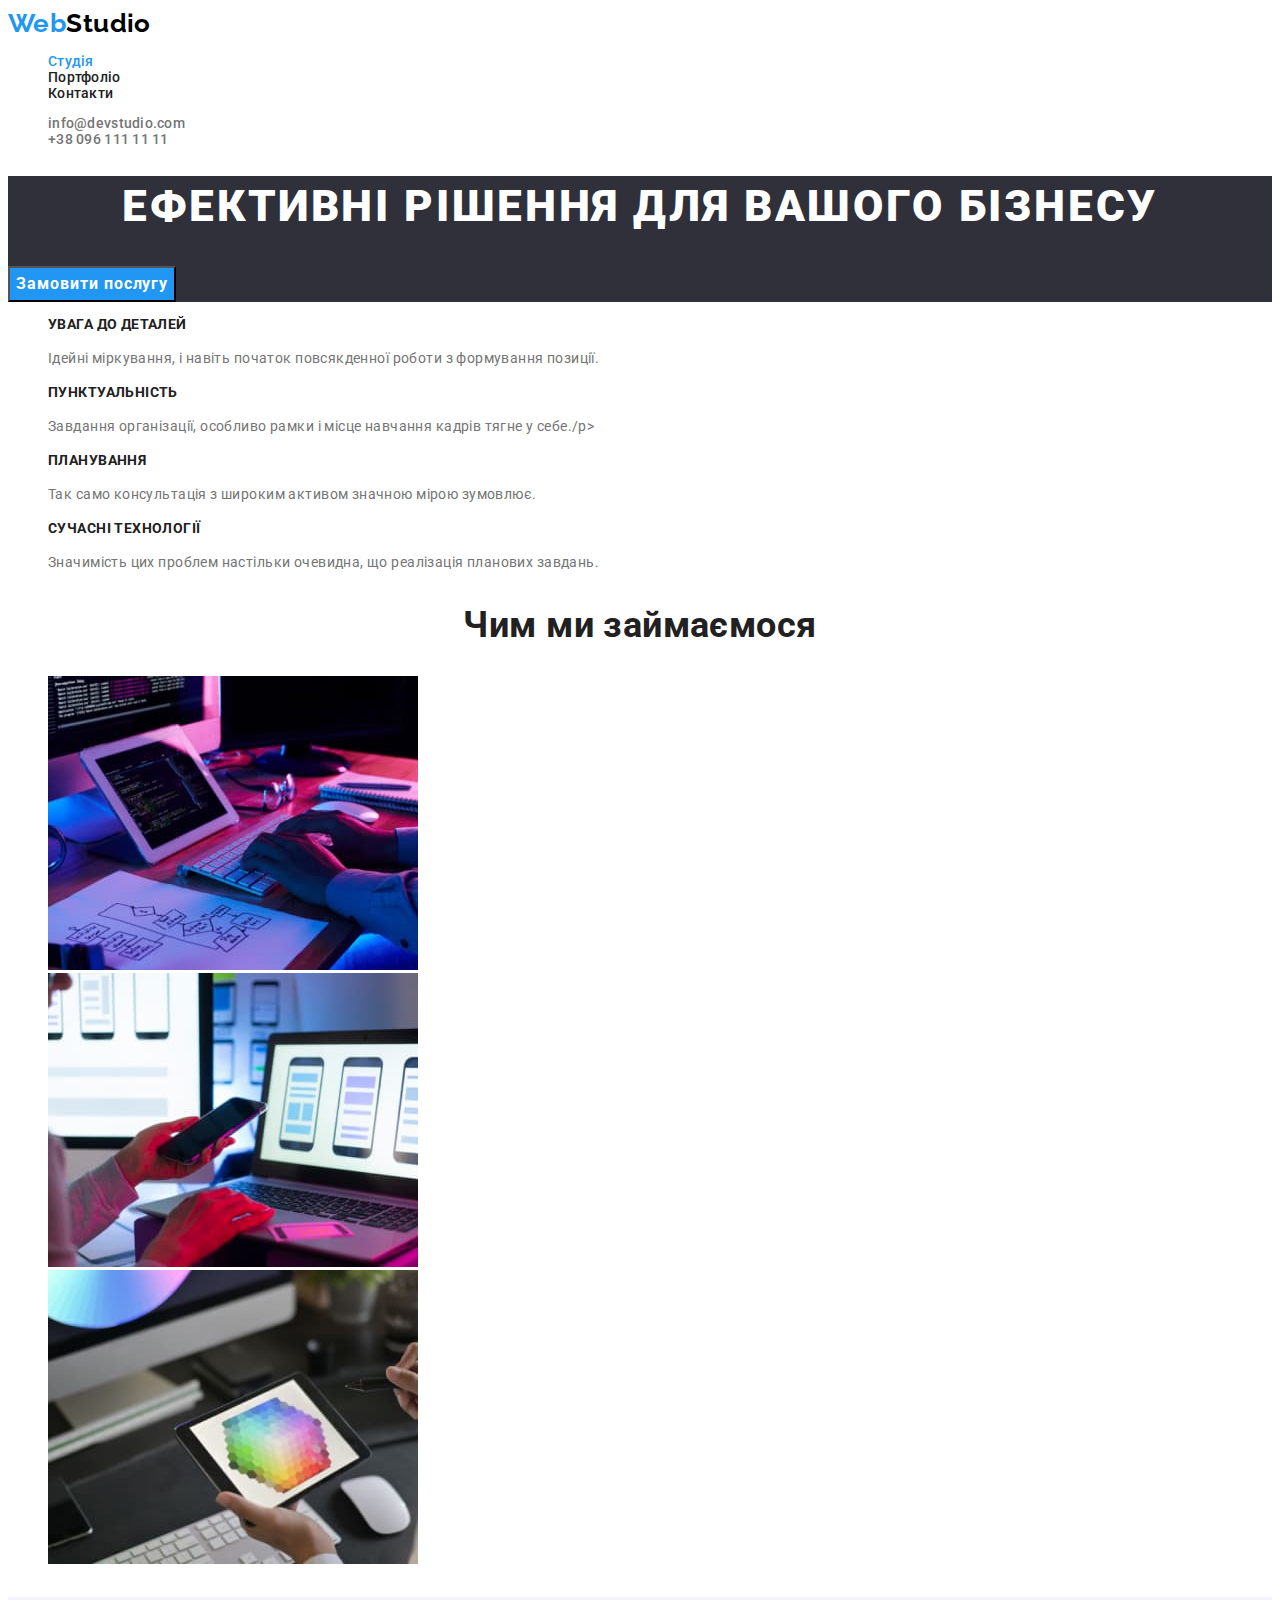
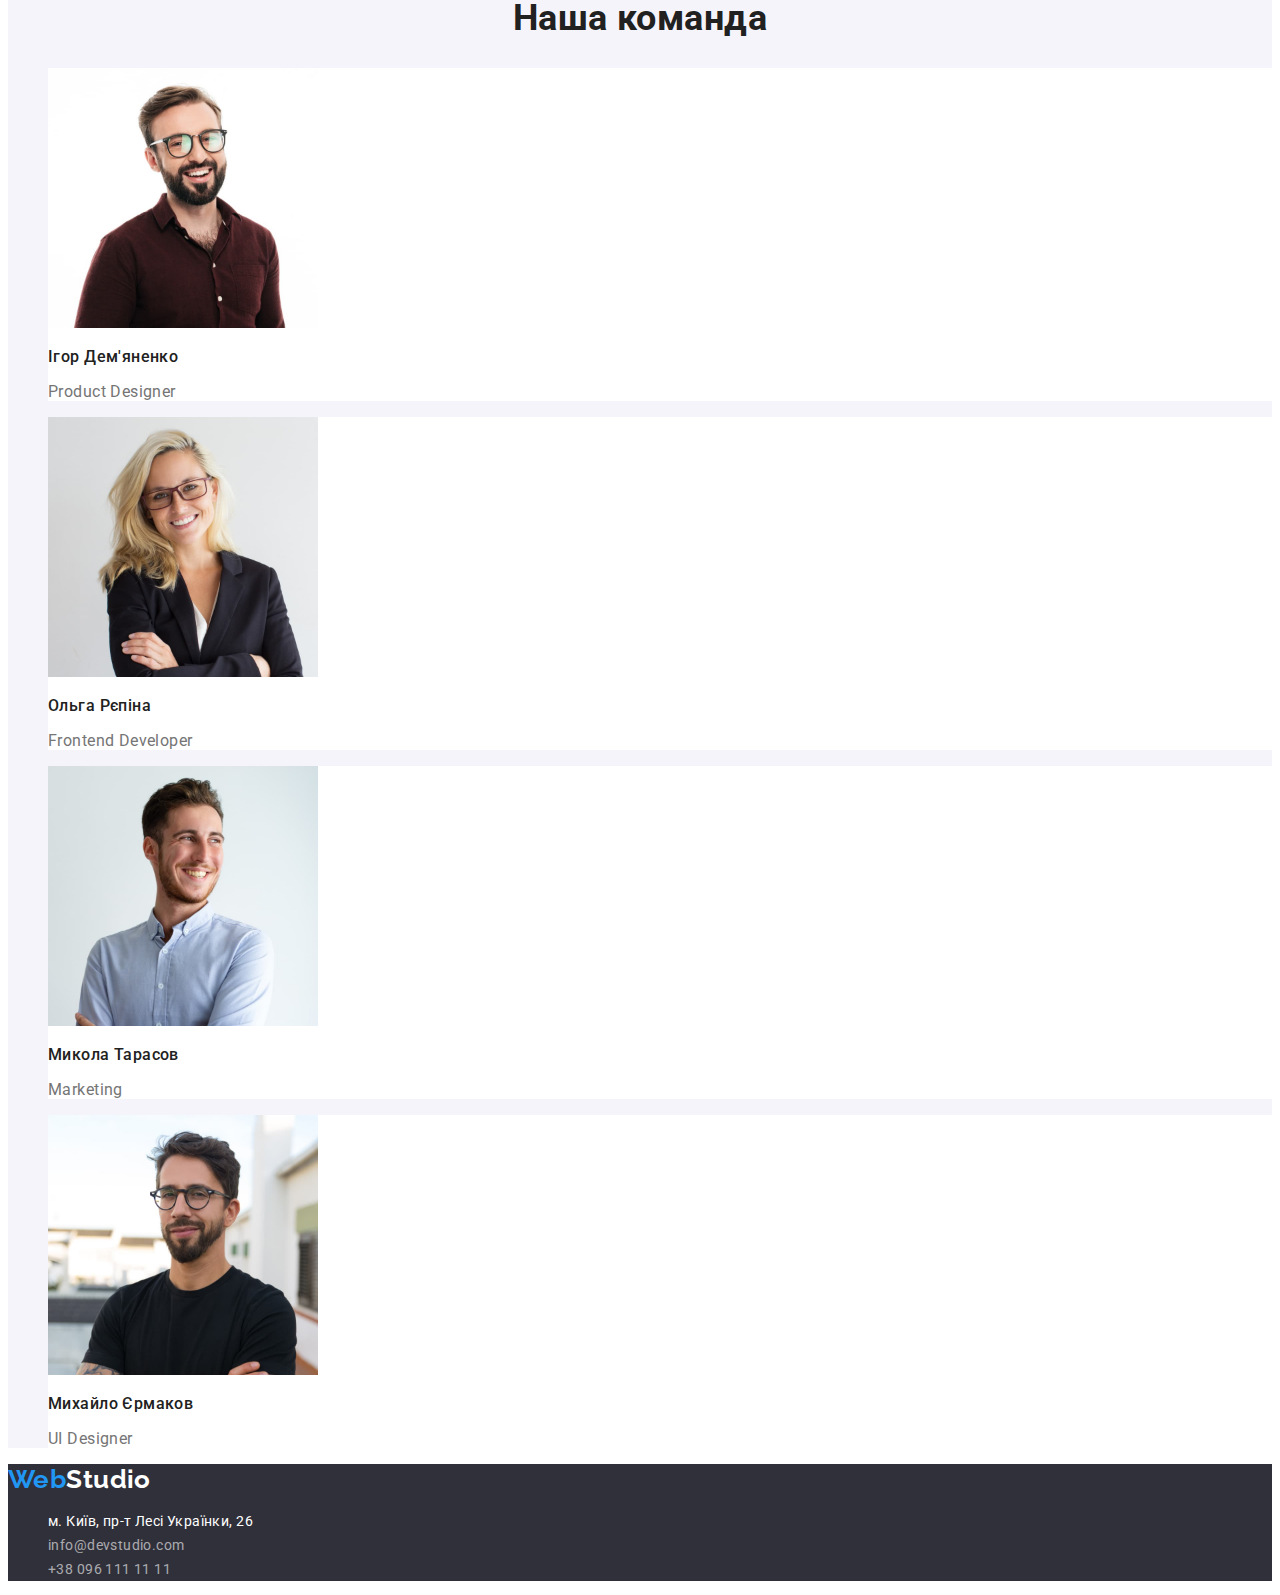
<file: index.html>
<!DOCTYPE html>
<html lang="uk">
  <head>
    <meta charset="UTF-8" />
    <meta http-equiv="X-UA-Compatible" content="IE=edge" />
    <meta name="viewport" content="width=device-width, initial-scale=1.0" />
    <title>Головна</title>
    <link rel="preconnect" href="https://fonts.googleapis.com" />
    <link rel="preconnect" href="https://fonts.gstatic.com" crossorigin />
    <link
      href="https://fonts.googleapis.com/css2?family=Raleway:wght@700&family=Roboto:wght@400;500;700;900&display=swap"
      rel="stylesheet"
    />
    <link rel="stylesheet" href="./css/styles.css" />
  </head>
  <body>
    <!-- Шапка -->
    <header class="header">
      <nav class="header-nav">
        <a href="./index.html" class="logo link">Web<span class="header-logo-second">Studio</span></a>
        <ul class="nav-list list">
          <li><a href="" class="header-link nav current link">Студія</a></li>
          <li><a href="./portfolio.html" class="header-link nav link">Портфоліо</a></li>
          <li><a href="" class="header-link nav link">Контакти</a></li>
        </ul>
      </nav>
      <ul class="contacts-list list">
        <li><a href="mailto:info@devstudio.com" class="header-link contact link">info@devstudio.com</a></li>
        <li><a href="tel:+380961111111" class="header-link contact link">+38 096 111 11 11</a></li>
      </ul>
    </header>
    <main>
      <!-- Герой -->
      <section class="hero">
        <h1 class="hero-title">Ефективні рішення для вашого бізнесу</h1>
        <button type="button" class="button">Замовити послугу</button>
      </section>
      <!-- Особливості -->
      <section class="qualities">
        <h2 class="visually-hidden">Особливості</h2>
        <ul class="qualities-list list">
          <li>
            <h3 class="qualities-title">УВАГА ДО ДЕТАЛЕЙ</h3>
            <p class="qualities-text">Ідейні міркування, і навіть початок повсякденної роботи з формування позиції.</p>
          </li>
          <li>
            <h3 class="qualities-title">ПУНКТУАЛЬНІСТЬ</h3>
            <p class="qualities-text">Завдання організації, особливо рамки і місце навчання кадрів тягне у себе./p></p>
          </li>

          <li>
            <h3 class="qualities-title">ПЛАНУВАННЯ</h3>
            <p class="qualities-text">Так само консультація з широким активом значною мірою зумовлює.</p>
          </li>
          <li>
            <h3 class="qualities-title">СУЧАСНІ ТЕХНОЛОГІЇ</h3>
            <p class="qualities-text">Значимість цих проблем настільки очевидна, що реалізація планових завдань.</p>
          </li>
        </ul>
      </section>
      <!-- Чим ми займаємося -->
      <section class="about-us">
        <h2 class="section-title">Чим ми займаємося</h2>
        <ul class="list">
          <li>
            <img
              src="./images/work-with-laptop.jpg"
              alt="work with laptop"
              width="370"
              height="294"
            />
          </li>
          <li>
            <img
              src="./images/work-with-phone.jpg"
              alt="work with phone"
              width="370"
              height="294"
            />
          </li>
          <li>
            <img
              src="./images/work-with-tablet.jpg"
              alt="work with tablet"
              width="370"
              height="294"
            />
          </li>
        </ul>
      </section>
      <!-- Наша команда -->
      <section class="team">
        <h2 class="section-title">Наша команда</h2>
        <ul class="team-list list">
          <li class="team-item">
            <img src="./images/igor.jpg" alt="Ігор Дем'яненко" width="270" height="260" />
            <h3 class="team-title">Ігор Дем'яненко</h3>
            <p class="team-text">Product Designer</p>
          </li>
          <li class="team-item">
            <img src="./images/olga.jpg" alt="Ольга Рєпіна" width="270" height="260" />
            <h3 class="team-title">Ольга Рєпіна</h3>
            <p class="team-text">Frontend Developer</p>
          </li>
          <li class="team-item">
            <img src="./images/mikola.jpg" alt="Микола Тарасов" width="270" height="260" />
            <h3 class="team-title">Микола Тарасов</h3>
            <p class="team-text">Marketing</p>
          </li>
          <li class="team-item">
            <img src="./images/mihaylo.jpg" alt="Михайло Єрмаков" width="270" height="260" />
            <h3 class="team-title">Михайло Єрмаков</h3>
            <p class="team-text">UI Designer</p>
          </li>
        </ul>
      </section>
    </main>
    <!-- Підвал -->
    <footer class="footer">
      <a href="./index.html" class="logo link">Web<span class="footer-logo-second">Studio</span></a>
      <address>
        <ul class="list">
          <li>
            <a
              href="https://goo.gl/maps/5q8pYB3vYGdETD7o6"
              target="_blank"
              rel="noopener noreferrer nofollow"
               class="footer-link address link">м. Київ, пр-т Лесі Українки, 26</a
            >
          </li>
          <li><a href="mailto:info@devstudio.com" class="footer-link link">info@devstudio.com</a></li>
          <li><a href="tel:+380961111111" class="footer-link link">+38 096 111 11 11</a></li>
        </ul>
      </address>
    </footer>
  </body>
</html>
</file>
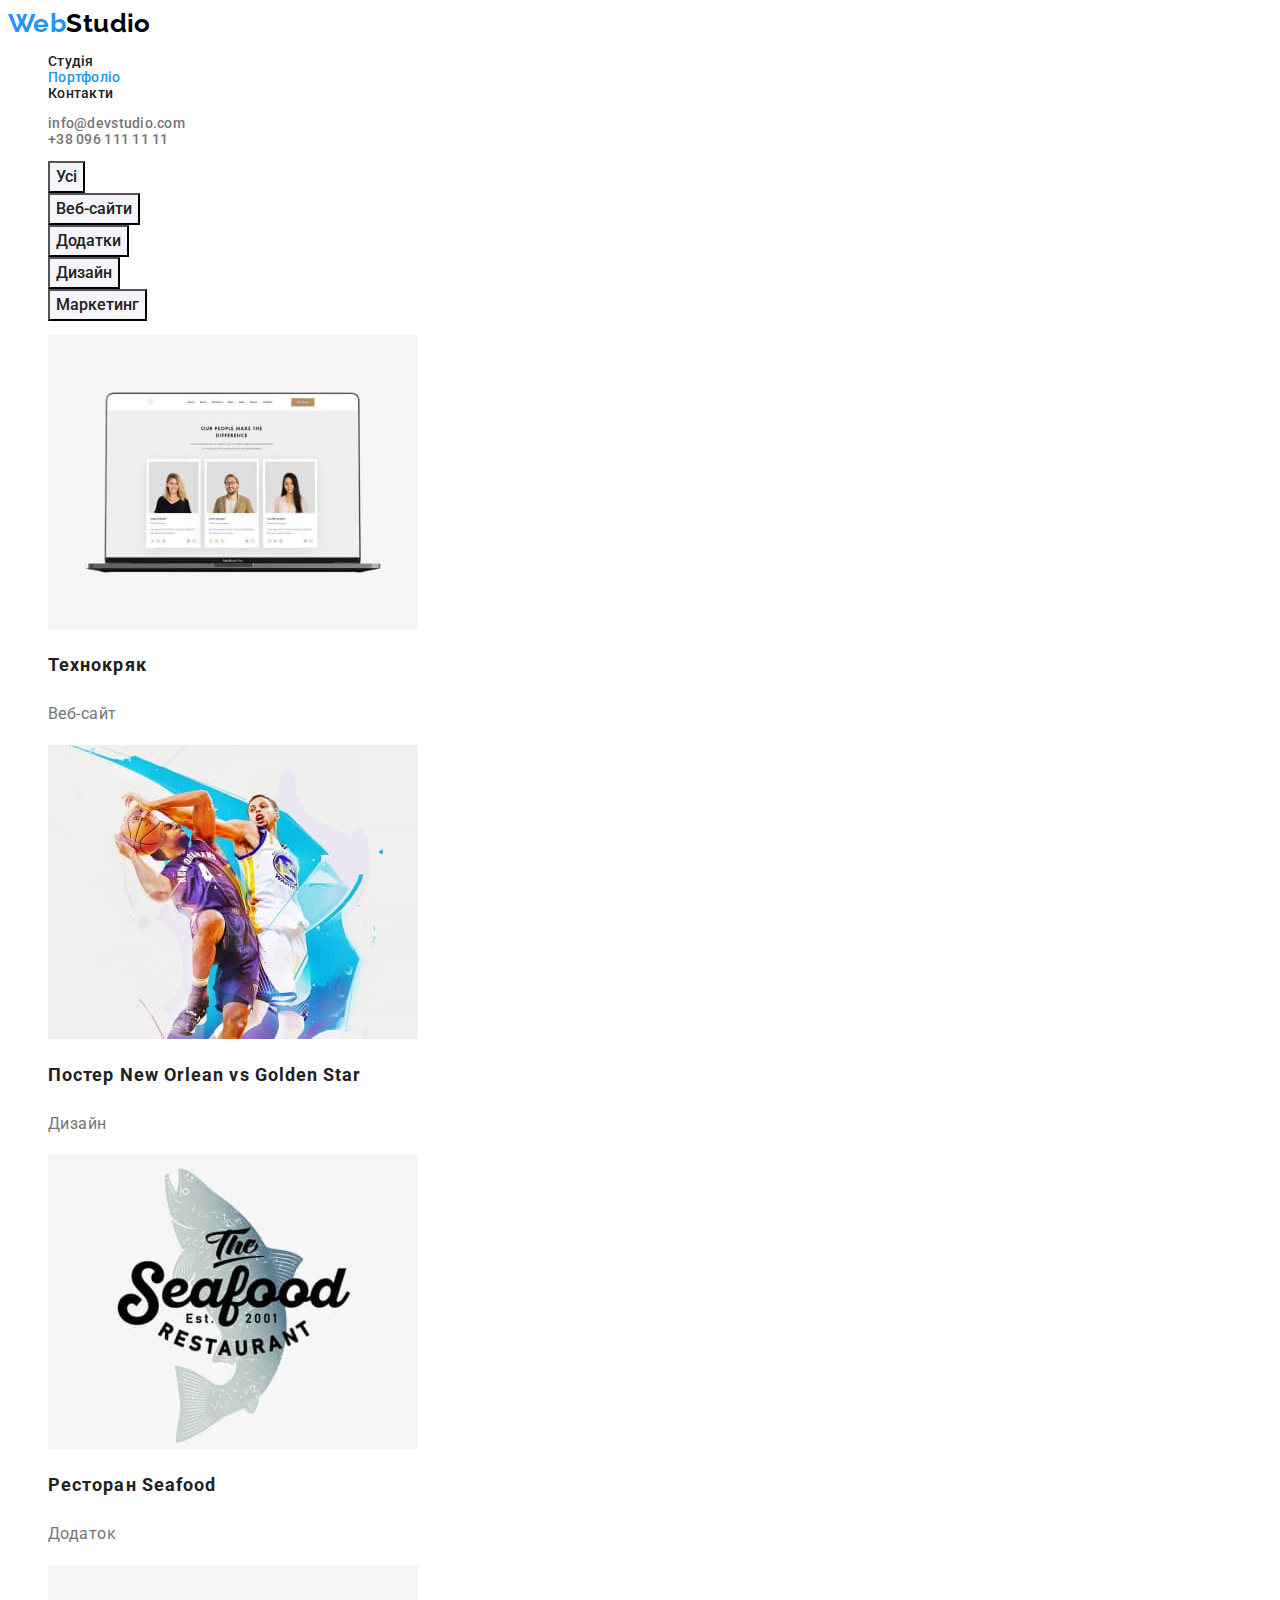
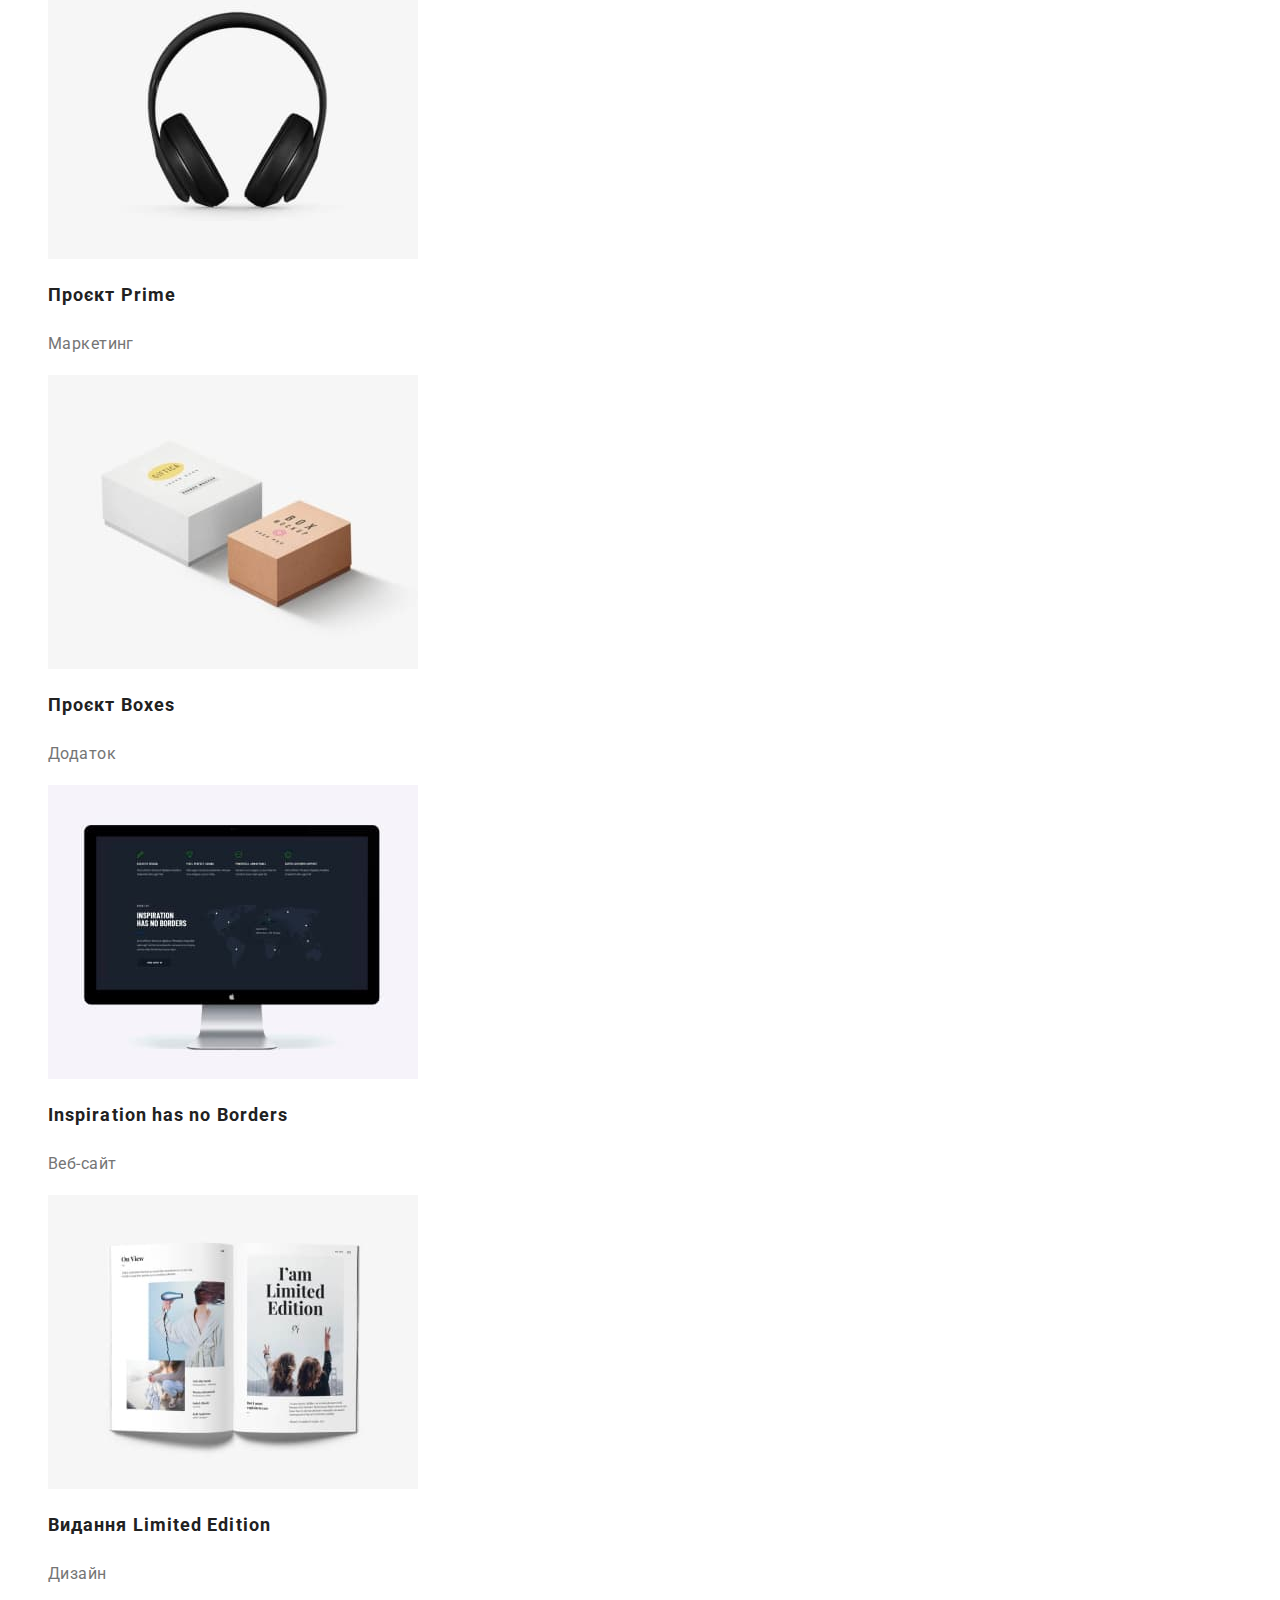
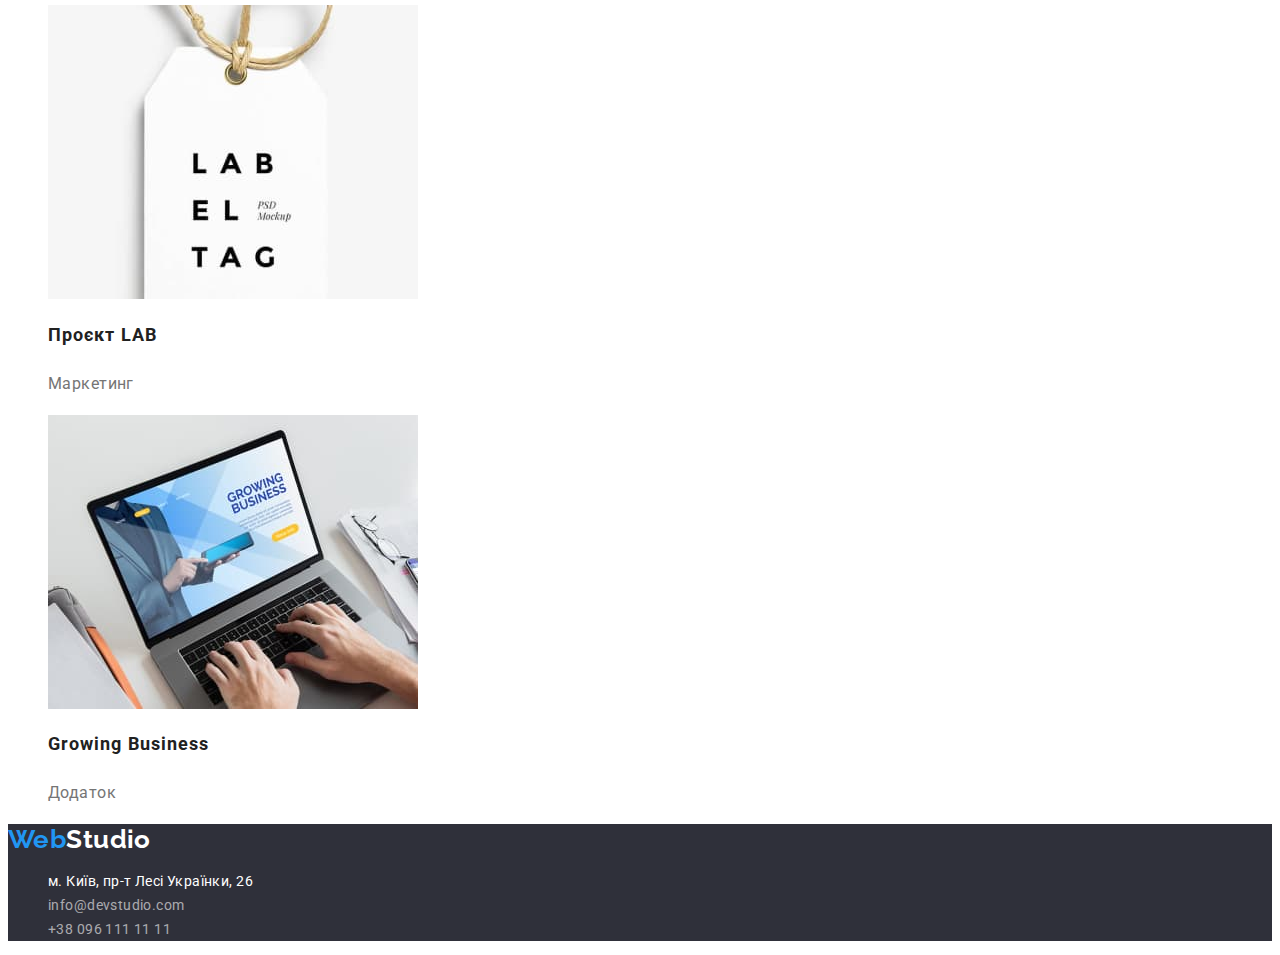
<file: portfolio.html>
<!DOCTYPE html>
<html lang="uk">
<head>
    <meta charset="UTF-8">
    <meta http-equiv="X-UA-Compatible" content="IE=edge">
    <meta name="viewport" content="width=device-width, initial-scale=1.0">
    <title>Портфоліо</title>
    <link rel="preconnect" href="https://fonts.googleapis.com" />
    <link rel="preconnect" href="https://fonts.gstatic.com" crossorigin />
    <link
      href="https://fonts.googleapis.com/css2?family=Raleway:wght@700&family=Roboto:wght@400;500;700;900&display=swap"
      rel="stylesheet"
    />
    <link rel="stylesheet" href="./css/styles.css" />
<body>
  <!-- Шапка -->
<header class="header">
  <nav class="header-nav">
    <a href="./index.html" class="logo link">Web<span class="header-logo-second">Studio</span></a>
    <ul class="nav-list list">
      <li><a href="./index.html" class="header-link nav link">Студія</a></li>
      <li><a href="" class="header-link nav current link">Портфоліо</a></li>
      <li><a href="" class="header-link nav link">Контакти</a></li>
    </ul>
  </nav>
  <ul class="contacts-list list">
    <li><a href="mailto:info@devstudio.com" class="header-link contact link">info@devstudio.com</a></li>
    <li><a href="tel:+380961111111" class="header-link contact link">+38 096 111 11 11</a></li>
  </ul>
</header>
  <main>
    <!-- Портфолio -->
   <section>
    <h1 class="visually-hidden">Портфоліо</h1>
    <ul class="filters-list list">
        <li><button type="button" class="filter">Усі</button></li>
        <li><button type="button" class="filter">Веб-сайти</button></li>
        <li><button type="button" class="filter">Додатки</button></li>
        <li><button type="button" class="filter">Дизайн</button></li>
        <li><button type="button" class="filter">Маркетинг</button></li>
    </ul>
    <ul class="portfolio-list list">
        <li class="portfolio-item">
            <a href="" class="portfolio-link link">
            <img src="./images/tehnokryak.jpg" alt="Веб-сайт Технокряк" width="370" height="294">
            <h2 class="portfolio-title">Технокряк</h2>
            <p class="portfolio-text">Веб-сайт</p>
            </a>
        </li>
        <li class="portfolio-item">
            <a href="" class="portfolio-link link">
            <img src="./images/poster-new-orlean.jpg" alt="Дизайн постеру New Orlean vs Golden Star" width="370" height="294">
            <h2 class="portfolio-title">Постер New Orlean vs Golden Star</h2>
            <p class="portfolio-text">Дизайн</p>
            </a>
        </li>
        <li class="portfolio-item">
            <a href="" class="portfolio-link link">
            <img src="./images/restaurant-seafood.jpg" alt="Додаток ресторану Seafood" width="370" height="294">
            <h2 class="portfolio-title">Ресторан Seafood</h2>
            <p class="portfolio-text">Додаток</p>
            </a>
        </li>
        <li class="portfolio-item">
            <a href="" class="portfolio-link link">
            <img src="./images/project-prime.jpg" alt="Проєкт Prime" width="370" height="294">
            <h2 class="portfolio-title">Проєкт Prime</h2>
            <p class="portfolio-text">Маркетинг</p>
            </a>
        </li>
        <li class="portfolio-item">
            <a href="" class="portfolio-link link">
            <img src="./images/project-boxes.jpg" alt="Додаток проєкт Boxes" width="370" height="294">
            <h2 class="portfolio-title">Проєкт Boxes</h2>
            <p class="portfolio-text">Додаток</p>
            </a>
        </li>
        <li class="portfolio-item">
            <a href="" class="portfolio-link link">
            <img src="./images/site-inspiration.jpg" alt="Веб-сайт Inspiration has no Borders" width="370" height="294">
            <h2 class="portfolio-title">Inspiration has no Borders</h2>
            <p class="portfolio-text">Веб-сайт</p>
            </a>
        </li>
        <li class="portfolio-item">
            <a href="" class="portfolio-link link">
            <img src="./images/press-limited-edition.jpg" alt="Дизайн видання Limited Edition" width="370" height="294">
            <h2 class="portfolio-title">Видання Limited Edition</h2>
            <p class="portfolio-text">Дизайн</p>
            </a>
        </li>
        <li class="portfolio-item">
            <a href="" class="portfolio-link link">
            <img src="./images/project-lab.jpg" alt="Проєкт LAB" width="370" height="294">
            <h2 class="portfolio-title">Проєкт LAB</h2>
            <p class="portfolio-text">Маркетинг</p>
            </a>
        </li>
        <li class="portfolio-item">
            <a href="" class="portfolio-link link">
            <img src="./images/app-growing-business.jpg" alt="Додаток Growing Business" width="370" height="294">
            <h2 class="portfolio-title">Growing Business</h2>
            <p class="portfolio-text">Додаток</p>
            </a>
        </li>
    </ul>
   </section> 
  </main>
  <!-- Підвал -->
<footer class="footer">
  <a href="./index.html" class="logo link">Web<span class="footer-logo-second">Studio</span></a>
  <address>
    <ul class="list">
      <li>
        <a href="https://goo.gl/maps/5q8pYB3vYGdETD7o6" target="_blank" rel="noopener noreferrer nofollow"
          class="footer-link address link">м. Київ, пр-т Лесі Українки, 26</a>
      </li>
      <li><a href="mailto:info@devstudio.com" class="footer-link link">info@devstudio.com</a></li>
      <li><a href="tel:+380961111111" class="footer-link link">+38 096 111 11 11</a></li>
    </ul>
  </address>
</footer>
</body>
</html>
</file>
<file: css/styles.css>
:root {
    --main-color: #757575;
    --title-color: #212121;
    --accent-color: #2196F3;
    --bg-color: #2F303A;
    --main-title-color: #FFFFFF;
    --team-bg-color: #F5F4FA;
}

body {
    font-family: 'Roboto', sans-serif;
    font-size: 14px;
    letter-spacing: 0.03em;
    color: var(--main-color);
    background-color: var(--main-title-color);
}

.list {
    list-style: none;
}

.link {
    text-decoration: none;
}

.section-title {
    font-weight: 700;
    font-size: 36px;
    line-height: calc(42/36);
    text-align: center;
    color: var(--title-color);
}

.visually-hidden {
    position: absolute;
    width: 1px;
    height: 1px;
    margin: -1px;
    border: 0;
    padding: 0;

    white-space: nowrap;
    clip-path: inset(100%);
    clip: rect(0 0 0 0);
    overflow: hidden;
}

/* Шапка */
.header {
    background-color: var(--main-title-color);
}

.logo {
    font-family: 'Raleway', sans-serif;
    font-weight: 700;
    font-size: 26px;
    line-height: calc(31/26);
    color: var(--accent-color);
}

.header-logo-second {
    color: #000000;
}

.header-link {
    font-weight: 500;
    line-height: calc(16/14);
    letter-spacing: 0.02em;
}

.header-link.nav {
    color: var(--title-color);
}

.header-link.contact {
    color: var(--main-color);
}

.header-link:hover,
.header-link:focus,
.header-link.current {
    color: var(--accent-color);
}

/* Герой */

.hero {
    background-color: var(--bg-color);
}

.hero-title {
    font-weight: 900;
    font-size: 44px;
    line-height: calc(60/44);
    text-align: center;
    letter-spacing: 0.06em;
    text-transform: uppercase;
    color: var(--main-title-color);
}

.button {
    font-family: inherit;
    font-weight: 700;
    font-size: 16px;
    line-height: calc(30/16);
    letter-spacing: 0.06em;
    cursor: pointer;
    color: var(--main-title-color);
    background-color: var(--accent-color);
}

.button:hover,
.button:focus {
    color: var(--accent-color);
    background-color: var(--main-title-color);
}

/* Особливості */
.qualities-title {
    font-weight: 700;
    font-size: 14px;
    line-height: calc(16/14);
    text-transform: uppercase;
    color: var(--title-color);
}

.qualities-text {
    line-height: calc(24/14);
}

/* Наша команда */
.team {
    background-color: var(--team-bg-color);
}

.team-item {
    background-color: var(--main-title-color);
}

.team-title {
    font-weight: 500;
    font-size: 16px;
    line-height: calc(19/16);
    color: var(--title-color);
}

.team-text {
    font-size: 16px;
    line-height: calc(19/16);
}

/* Підвал */
.footer {
    background-color: var(--bg-color);
}

.footer-logo-second {
    color: var(--main-title-color);
}

.footer-link {
    line-height: calc(24/14);
    font-style: normal;
    color: rgba(255, 255, 255, 0.6);
}

.footer-link.address {
    color: var(--main-title-color);
}

.footer-link:hover,
.footer-link:focus {
    color: var(--accent-color);
}

/* Стилі portfolio.html */
.filter {
    font-family: inherit;
    font-weight: 500;
    font-size: 16px;
    line-height: calc(26/16);
    cursor: pointer;
    background-color: var(--team-bg-color);
    color: var(--title-color);

}

.filter:hover,
.filter:focus {
    background-color: var(--accent-color);
    color: var(--main-title-color);
}

.portfolio-item {
    background-color: var(--main-title-color);
}

.portfolio-link {
    color: var(--main-color);
}

.portfolio-title {
    font-weight: 700;
    font-size: 18px;
    line-height: calc(36/18);
    letter-spacing: 0.06em;
    color: var(--title-color);
}

.portfolio-text {
    font-size: 16px;
    line-height: calc(30/16);
}
</file>
